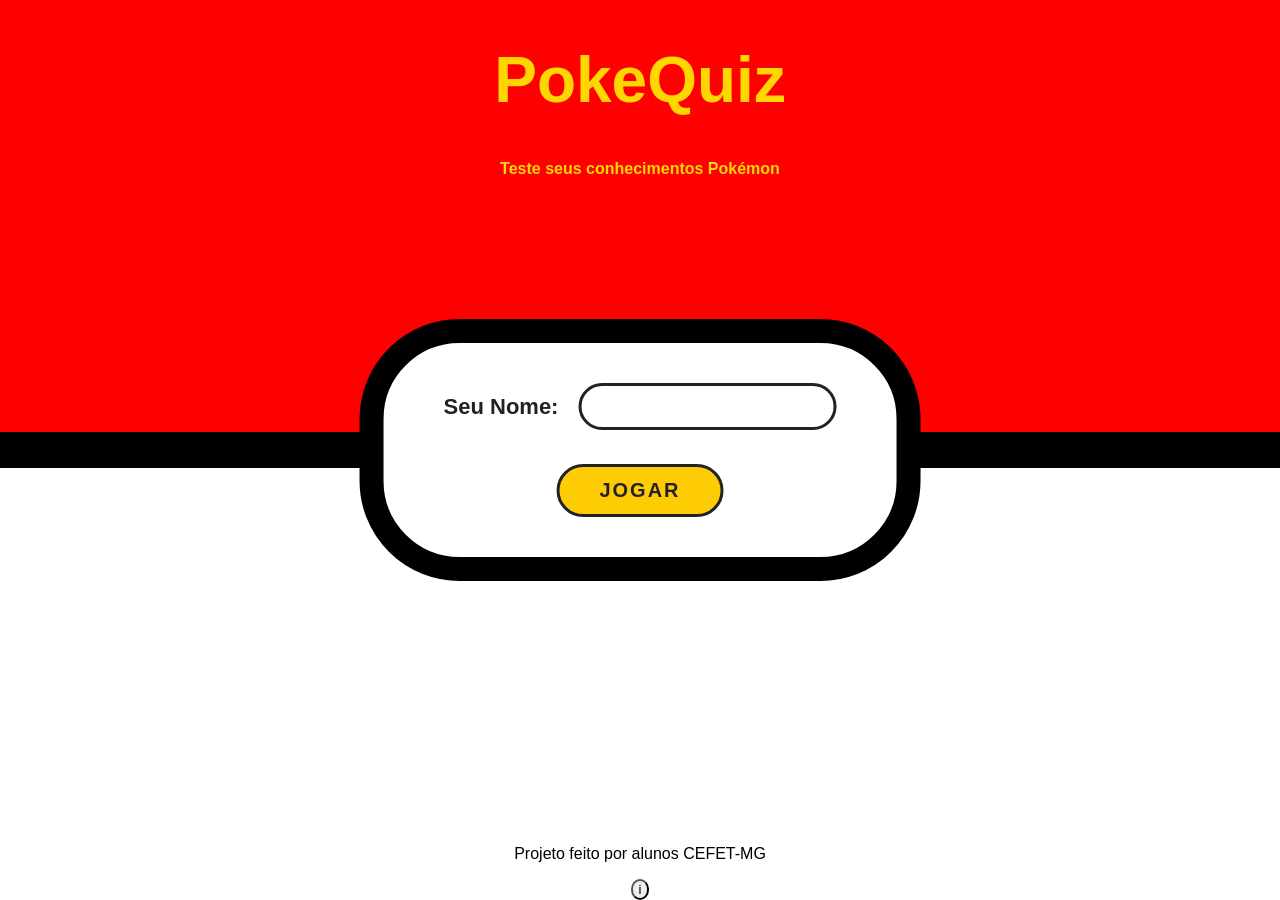
<file: principal.html>
<!DOCTYPE html>
<html lang="pt-br">
<head>
    <meta charset="UTF-8">
    <link rel="stylesheet" href="pricipal.css">
    <link rel="stylesheet" href="modal.css">
    <link rel="icon" href="favicon/pokebola.icon.webp">
    <meta name="viewport" content="width=device-width, initial-scale=1.0">
    <title>PokeQuiz</title>
</head>
<body>
    <header>
        <h1 id="titulo-principal">PokeQuiz</h1>
        <h2 id="sub-titulo-principal">Teste seus conhecimentos Pokémon</h2>
    </header>
    <div id="login">
        <div id="usuario">
            <label id="label-principal">Seu Nome: </label>
            <input id="escrita-nome" type="text">
        </div>
        <div>
            <button id="botao-jogar">JOGAR</button>
        </div>
    </div>
    
    <footer>
        <p>Projeto feito por alunos CEFET-MG</p>
        <button id="abrir-modal">i</button>
            <div id="modal">
                <div class="autores">
                    <img class="img-autores" src="../favicon/FGfoto.jpeg">
                    <h1 class="titulos-autores">Felipe Gabriel Eugenio da Silva</h1>
                    <p class="paragrafo-autores">Olá Turma, meu nome é Felipe, Nasci no dia 31/12/2010,moro em Contagem e tenho 15 anos! Contribuí para o
                    nosso trabalho fazendo esta página sobre nós, e a pagina da Pokedex usando a API.
                    </p>
                </div>
                <div class="autores">
                    <img class="img-autores" src="../favicon/Gabrielfoto.jpeg" alt="">
                    <h1 class="titulos-autores">Gabriel Maia de Souza</h1>
                    <p class="paragrafo-autores">Olá Turma, Meu nome é Gabriel Maia, Nasci no dia 08/07/2010, Tenho 16 anos e moro em Belo Horizonte! Contribuí 
                    para o nosso trabalho fazendo a página inicial, parte do nosso java script
                    e parte da estilização geral do nosso trabalho.
                    </p>
                </div>
                <div class="autores">
                    <img class="img-autores" src="../favicon/Leofoto.jpeg" alt="">
                    <h1 class="titulos-autores">Leonardo Batista Alves</h1>
                    <p class="paragrafo-autores">Olá Turma, Meu nome é Leonardo, Nasci no dia 05/12/2010, Sou de Belo Horizonte e Tenho 15 anos!
                    Contribuí para o nosso trabalho fazendo a página do Quiz sobre pokémons, parte da estilização e parte do java
                    script
                    </p>
                </div>
                <button id="fechar-modal">X</button>
        </div>
    </footer>
    <script src="javaScript/principal.js"></script>
</body>
</html>
</file>
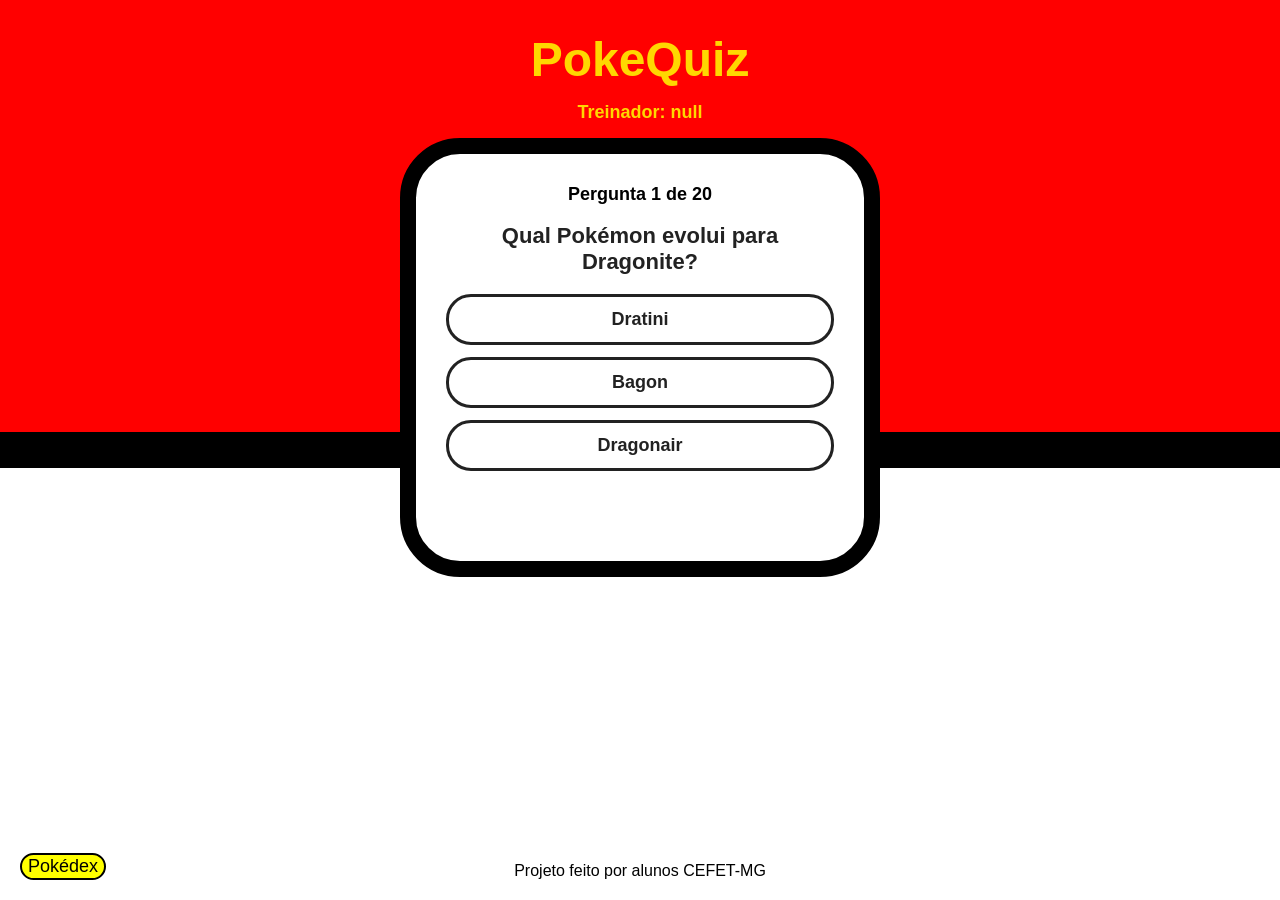
<file: quiz.html>
<!DOCTYPE html>
<html lang="pt-br">
<head>
    <meta charset="UTF-8">
    <meta name="viewport" content="width=device-width, initial-scale=1.0">
    <link rel="stylesheet" href="quiz.css">
    <link rel="icon" href="favicon/pokebola.icon.webp">
    <title>PokeQuiz</title>
</head>
<body>
    <header>
        <h1 id="titulo-quiz">PokeQuiz</h1>
        <h2 id="jogador"></h2>
    </header>

    <main id="caixa-quiz">
        <div id="tela-quiz">
            <p id="progresso"></p>
            <h2 id="texto-pergunta"></h2>
            <div id="opcoes"></div>
            <p id="feedback"></p>
            <button id="proxima" hidden>Próxima</button>
        </div>

        <div id="tela-fim" hidden>
            <p id="resultado"></p>
            <h3>Ranking</h3>
            <ol id="ranking"></ol>
            <button id="jogar-novamente">JOGAR NOVAMENTE</button>
        </div>
    </main>

    <footer>
        <p>Projeto feito por alunos CEFET-MG</p>
           <div id="pokedex">
            <button id="btn-pokedex">Pokédex</button>
            <div id="janela-pokedex">
                <button id="fechar-menu">X</button>
                <h3>Pokedex</h3>
                <p>Bem vindo, Treinador!</p>
                <form id="form-pokedex">
                    <input type="search" id="busca-pokemon">
                    <button type="submit">Buscar</button>
                </form>
            <div id="resultado-pokemon"></div>
            </div>
        </div>    
    </footer>

    <script src="javaScript/quiz.js"></script>
</body>
</html>
</file>
<file: pricipal.css>
body {
    font-family: "Segoe UI", Arial, sans-serif;
    min-height: 100vh;
    display: flex;
    flex-direction: column;
    margin: 0;
    background: linear-gradient(180deg,red 48%, black 48%, black 52%,  white 52% );
}

header {
    text-align: center;
    font-size: 40px;
}

#titulo-principal {
    font-size: 64px;
    color: gold;
}

#sub-titulo-principal {
    font-size: 16px;
    color: gold;
}

#login {
    position: absolute;
    top: 50%;
    left: 50%;
    transform: translate(-50%, -50%);
    display: flex;
    flex-direction: column;
    justify-content: center;
    align-items: center;
    padding: 40px 60px;
    background: white;
    border-radius: 100px;
    border: 24px solid black;
    color: black;
    gap: 16px;
}

#botao-jogar {
    margin-top: 18px;
    padding: 12px 40px;
    font-size: 20px;
    font-weight: bold;
    letter-spacing: 2px;
    color: #222;
    background-color: #ffcb05;
    border: 3px solid #222;
    border-radius: 67px;
    cursor: pointer;
    transition: 0.3s;
}

#botao-jogar:hover {
    transform: scale(1.1);
}

#botao-jogar:active {
    transform: scale(0.95);
}

#usuario {
    font-size: 32px;
    display: flex;
    align-items: center;
    gap: 10px;
}

footer {
    text-align: center;
    margin-top: auto;
}

#escrita-nome {
    padding: 10px 16px;
    font-size: 18px;
    border: 3px solid #222;
    border-radius: 25px;
    outline: none;
    width: 220px;
    transition: 0.2s;
}

#label-principal {
    font-size: 22px;
    font-weight: bold;
    color: #222;
    margin-right: 10px;
}
</file>
<file: modal.css>
.autores{
    margin: 0;
    display: grid;
    grid-template-columns: 150px 1fr;
    grid-template-rows: auto auto;
    column-gap: 25px;
    align-items: center;
    gap: 20px;
    width: 100%;
    box-sizing: border-box;
}
.titulos-autores{
    font-size: 30px;
    margin: 0;
    grid-column: 2;
    grid-row: 1;
}

.paragrafo-autores{
    font-size: 20px;
    margin-top: -10px;
    margin-left: 15px;
    grid-column: 2;
    grid-row: 2;
    text-align: justify;
}

.img-autores{
    width: 150px;
    border-radius: 20px;
    margin: 10px;
    grid-column: 1;
    grid-row: 1 / 3;
}

#modal{
    display: none;
    position: fixed;
    top: 5%;
    left: 5%;
    width: 90%;
    height: 90%;
    justify-content: center;
    align-items: flex-start;
    flex-direction: column;
    box-sizing: border-box;
    overflow-y: auto;
    border-radius: 20px;
    background-color: rgb(233, 191, 40);
    scrollbar-width: none;
}

#abrir-modal{
    border-radius: 100%;
}

#fechar-modal{
    border-radius: 100%;
    position: absolute;
    top: 10px;
    right: 10px;
}
</file>
<file: quiz.css>
body {
    font-family: "Segoe UI", Arial, sans-serif;
    min-height: 100vh;
    display: flex;
    flex-direction: column;
    align-items: center;
    margin: 0;
    background: linear-gradient(180deg, red 48%, black 48%, black 52%, white 52%);
}

header {
    text-align: center;
}

#titulo-quiz {
    font-size: 48px;
    color: gold;
    margin-bottom: 0;
}

#jogador {
    font-size: 18px;
    color: gold;
}

#caixa-quiz {
    box-sizing: border-box;
    width: 90%;
    max-width: 480px;
    padding: 30px;
    background: white;
    border: 16px solid black;
    border-radius: 60px;
    text-align: center;
}

#progresso {
    font-size: 18px;
    font-weight: bold;
    margin-top: 0;
}

#texto-pergunta {
    font-size: 22px;
    color: #222;
}

#opcoes {
    display: flex;
    flex-direction: column;
    gap: 12px;
}

#opcoes button {
    padding: 12px;
    font-size: 18px;
    font-weight: bold;
    color: #222;
    background-color: white;
    border: 3px solid #222;
    border-radius: 25px;
    cursor: pointer;
    transition: 0.2s;
}

#opcoes button:hover {
    background-color: #ffcb05;
    transform: scale(1.03);
}

#opcoes button:disabled {
    opacity: 0.5;
    cursor: default;
}

#opcoes button:disabled:hover {
    background-color: white;
    transform: none;
}

#opcoes button.certa,
#opcoes button.certa:hover {
    opacity: 1;
    color: white;
    background-color: #4caf50;
    border-color: #2e7d32;
}

#opcoes button.errada,
#opcoes button.errada:hover {
    opacity: 1;
    color: white;
    background-color: #e53935;
    border-color: #b71c1c;
}

#feedback {
    min-height: 24px;
    font-size: 18px;
    font-weight: bold;
}

#proxima,
#jogar-novamente {
    padding: 12px 30px;
    font-size: 18px;
    font-weight: bold;
    color: #222;
    background-color: #ffcb05;
    border: 3px solid #222;
    border-radius: 67px;
    cursor: pointer;
    transition: 0.3s;
}

#proxima:hover,
#jogar-novamente:hover {
    transform: scale(1.1);
}

#resultado {
    font-size: 20px;
    font-weight: bold;
}

#ranking {
    display: inline-block;
    margin: 0 0 20px;
    text-align: left;
    font-size: 18px;
}

#ranking li {
    margin: 6px 0;
}

footer {
    text-align: center;
    margin-top: auto;
}

#pokedex{
    margin: 20px;
    text-align: center;
}

#btn-pokedex{
    position: fixed;
    bottom: 20px;
    left: 20px;
    background-color: yellow;
    border: 2px black solid;
    border-radius: 15px;
    font-size: 18px;
    cursor: pointer;
}

#fechar-menu{
    position: absolute;
    top: 15px;
    right: 15px;
    width: 35px;
    height: 35px;
    background-color: #333;
    color: white;
    border: 3px solid white;
    border-radius: 50%;
    font-weight: bold;
    cursor: pointer;
}

#janela-pokedex{
    display: none;
    position: fixed;
    top: 20px;
    bottom: 70px;
    left: 30px;
    width: 30%;
    padding: 20px;
    padding-top: 70px;
    background-color: #dc0a2d;
    border: 4px solid #8b0000;
    border-radius: 20px;
    overflow-y: auto;
    color: white;
}

#janela-pokedex::before{
    content: "";
    position: absolute;
    top: 15px;
    left: 15px;
    width: 45px;
    height: 45px;
    background: radial-gradient(circle at 35% 35%, #9be7ff, #1e90ff);
    border: 4px solid white;
    border-radius: 50%;
}

#janela-pokedex.ativo{
    display: block;
}

#resultado-pokemon{
    margin-top: 20px;
    padding: 15px;
    min-height: 150px;
    background-color: #dfffe0;
    border: 6px solid #333;
    border-radius: 10px;
    color: #222;
    text-align: center;
}

#resultado-pokemon img{
    width: 140px;
    image-rendering: pixelated;
}

#busca-pokemon{
    width: 60%;
    padding: 8px;
    border: 3px solid #333;
    border-radius: 10px;
    font-size: 16px;
}

#form-pokedex button{
    padding: 8px 12px;
    background-color: #ffcb05;
    border: 3px solid #333;
    border-radius: 10px;
    font-weight: bold;
    cursor: pointer;
}

.tipo{
    display: inline-block;
    margin: 3px;
    padding: 4px 12px;
    border-radius: 15px;
    color: white;
    font-weight: bold;
    background-color: gray;
}

.fire{ background-color: #f08030; }
.water{ background-color: #6890f0; }
.grass{ background-color: #78c850; }
.electric{ background-color: #f8d030; }
.ghost{ background-color: #705898; }
.poison{ background-color: #a040a0; }
.dragon{ background-color: #7038f8; }
.ice{ background-color: #98d8d8; }
.psychic{ background-color: #f85888; }
.fighting{ background-color: #c03028; }
.steel{ background-color: #b8b8d0; }
.dark{ background-color: #705848; }
.fairy{ background-color: #ee99ac; }
.bug{ background-color: #a8b820; }
.flying{ background-color: #a890f0; }
.ground{ background-color: #e0c068; }
.rock{ background-color: #b8a038; }
.normal{ background-color: #a8a878; }
</file>
